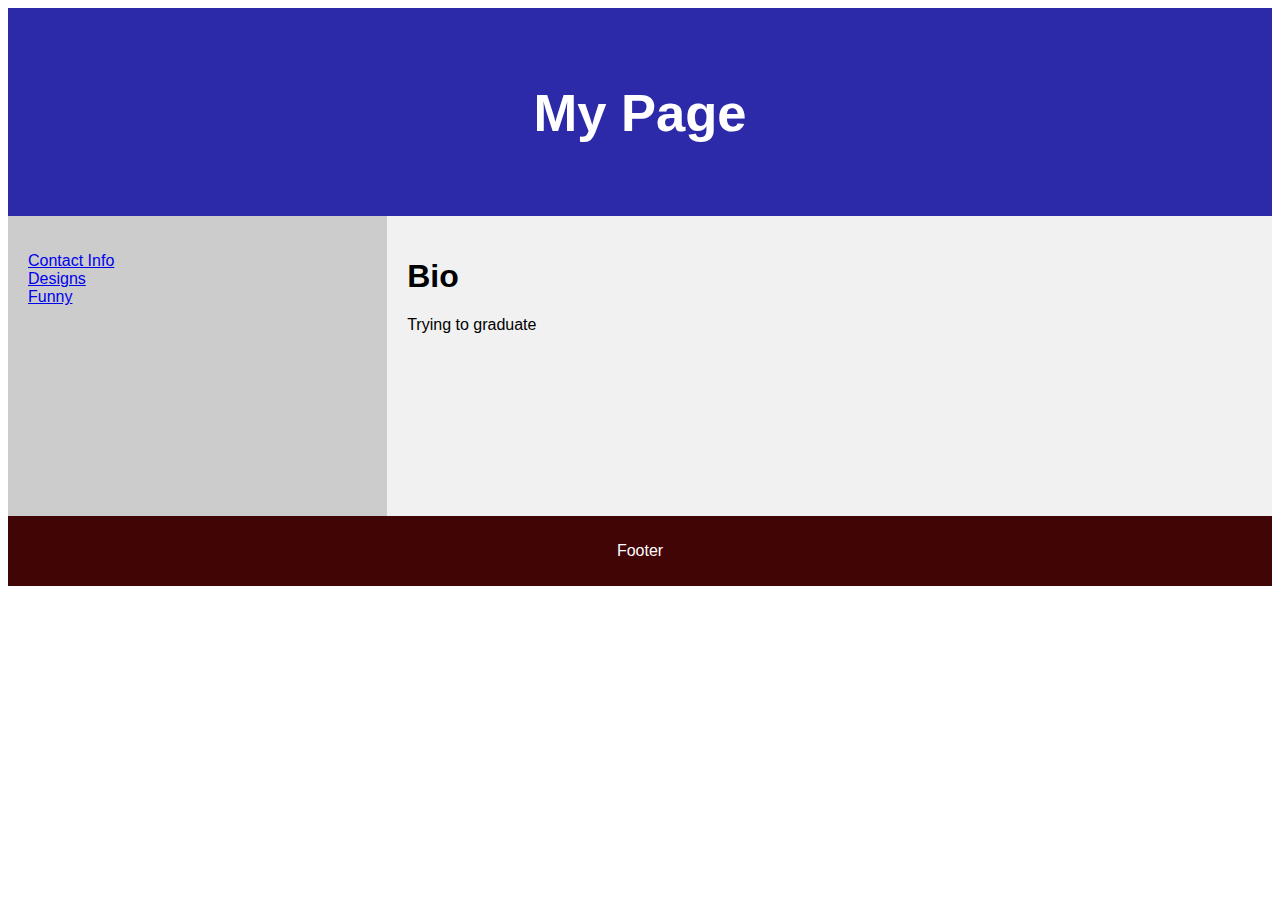
<file: MyWeb/index.html>
<!DOCTYPE html>
<html lang="en">
<head>
<title>Kenneth Miller Portfolio</title>
<meta charset="utf-8">
<meta name="viewport" content="width=device-width, initial-scale=1">
<style>
* {
  box-sizing: border-box;
}

body {
  font-family: Arial, Helvetica, sans-serif;
}

/* Style the header */
header {
  background-color: rgb(44, 42, 168);
  padding: 30px;
  text-align: center;
  font-size: 35px;
  color: white;
}

/* Create two columns/boxes that floats next to each other */
nav {
  float: left;
  width: 30%;
  height: 300px; /* only for demonstration, should be removed */
  background: #ccc;
  padding: 20px;
}

/* Style the list inside the menu */
nav ul {
  list-style-type: none;
  padding: 0;
}

article {
  float: left;
  padding: 20px;
  width: 70%;
  background-color: #f1f1f1;
  height: 300px; /* only for demonstration, should be removed */
}

/* Clear floats after the columns */
section:after {
  content: "";
  display: table;
  clear: both;
}

/* Style the footer */
footer {
  background-color: rgb(66, 5, 5);
  padding: 10px;
  text-align: center;
  color: white;
}

/* Responsive layout - makes the two columns/boxes stack on top of each other instead of next to each other, on small screens */
@media (max-width: 600px) {
  nav, article {
    width: 100%;
    height: auto;
  }
}
</style>
</head>
<body>

<header>
  <h2>My Page</h2>
</header>

<section>
  <nav>
    <ul>
      <li><a href="Contact Info.html">Contact Info</a></li>
      <li><a href="#">Designs</a></li>
      <li><a href="#">Funny</a></li>
    </ul>
  </nav>
  
  <article>
    <h1>Bio</h1>
    <p>Trying to graduate</p>
  </article>
</section>

<footer>
  <p>Footer</p>
</footer>

</body>
</html>
</file>
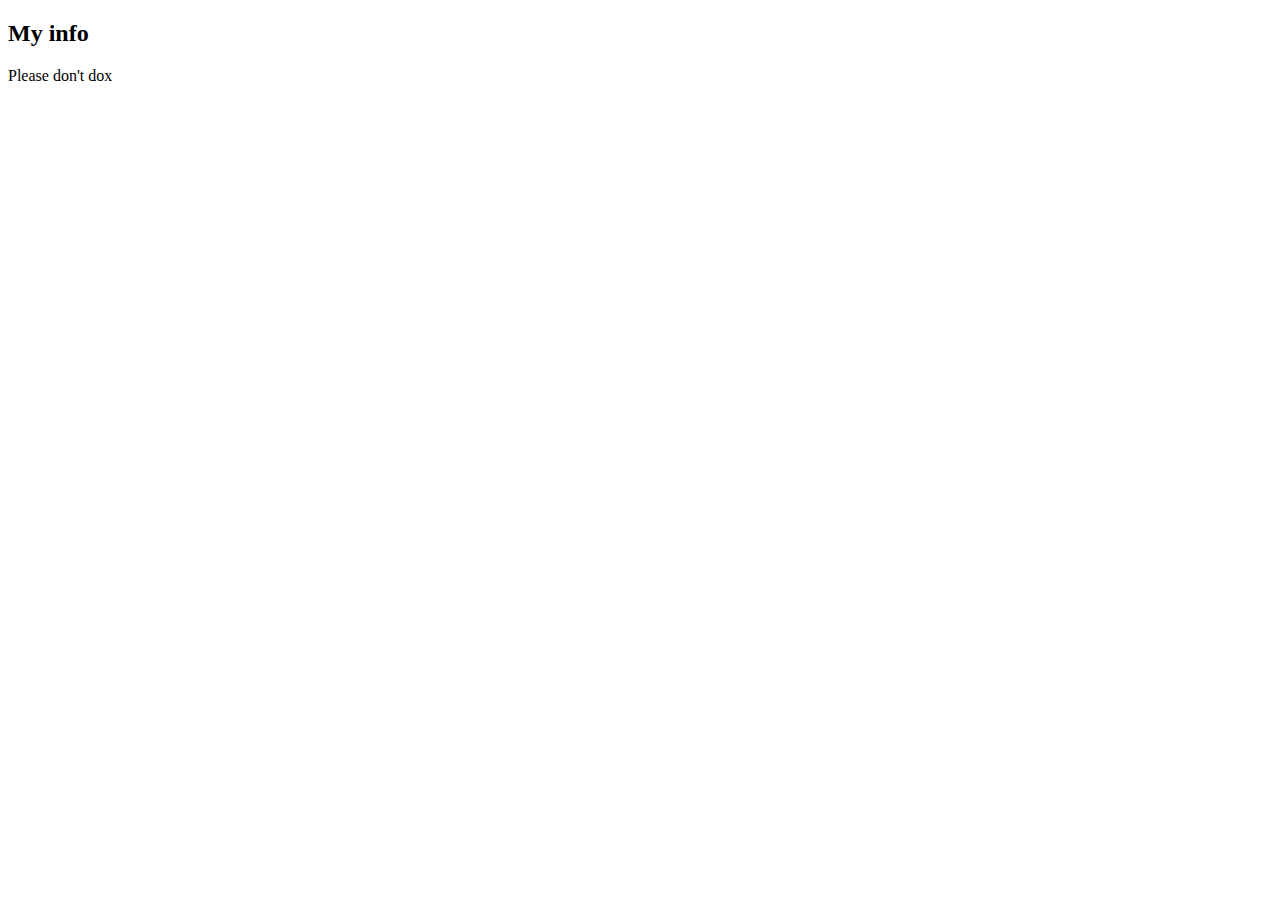
<file: MyWeb/Contact Info.html>
<!DOCTYPE html>
<html lang="en">
<head>
<title>Contact Info</title>
<meta charset="utf 8">
<meta name="viewport" content="width=device-width, initial-scale=1">
<style>
</style>
<header>
    <h2>My info</h2>
</header>
<body>
    <p>Please don't dox</p>
</body>
</head>
</html>
</file>
